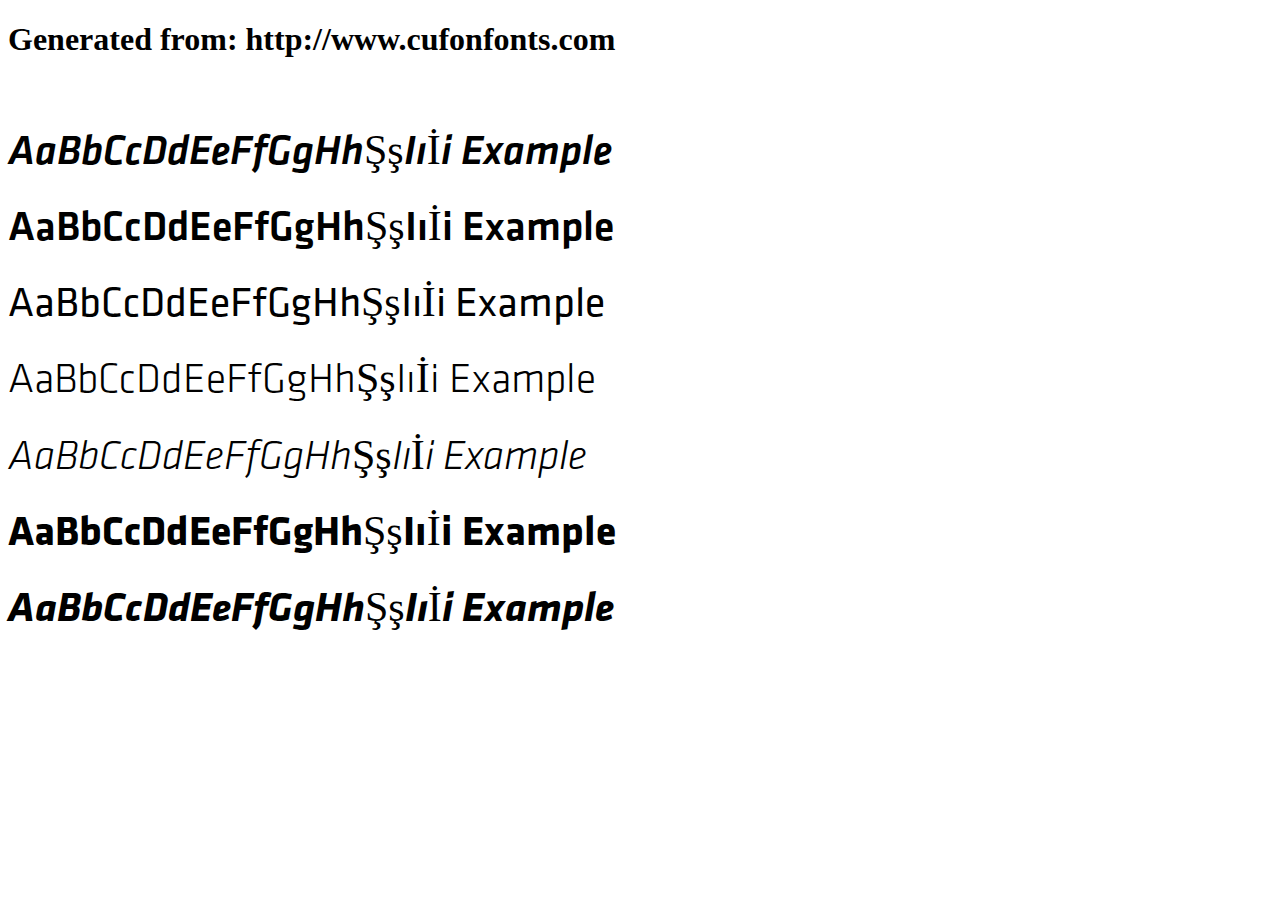
<file: fonts/klavika-medium-cufonfonts-webfont/example.html>
<!DOCTYPE html>
<html xmlns="http://www.w3.org/1999/xhtml">
<head>
    <meta http-equiv="Content-Type" content="text/html; charset=utf-8"/>
    <link rel="stylesheet" type="text/css"
          href="style.css"/>
</head>

<body>

<h1>Generated from: http://www.cufonfonts.com</h1><br/>
<h1 style="font-family:'KlavikaMedium-Italic';font-weight:normal;font-size:42px">AaBbCcDdEeFfGgHhŞşIıİi Example</h1>
<h1 style="font-family:'KlavikaMedium-TF';font-weight:normal;font-size:42px">AaBbCcDdEeFfGgHhŞşIıİi Example</h1>
<h1 style="font-family:'KlavikaRegular-TF';font-weight:normal;font-size:42px">AaBbCcDdEeFfGgHhŞşIıİi Example</h1>
<h1 style="font-family:'KlavikaLight-Plain';font-weight:normal;font-size:42px">AaBbCcDdEeFfGgHhŞşIıİi Example</h1>
<h1 style="font-family:'KlavikaLight-Italic';font-weight:normal;font-size:42px">AaBbCcDdEeFfGgHhŞşIıİi Example</h1>
<h1 style="font-family:'Klavika Bold Bold';font-weight:normal;font-size:42px">AaBbCcDdEeFfGgHhŞşIıİi Example</h1>
<h1 style="font-family:'Klavika Bold Bold Italic';font-weight:normal;font-size:42px">AaBbCcDdEeFfGgHhŞşIıİi Example</h1>


</body>
</html>
</file>
<file: fonts/klavika-medium-cufonfonts-webfont/style.css>
/* #### Generated By: http://www.cufonfonts.com #### */

    @font-face {
    font-family: 'KlavikaMedium-Italic';
    font-style: normal;
    font-weight: normal;
    src: local('KlavikaMedium-Italic'), url('KlavikaMedium-Italic.woff') format('woff');
    }
    

    @font-face {
    font-family: 'KlavikaMedium-TF';
    font-style: normal;
    font-weight: normal;
    src: local('KlavikaMedium-TF'), url('KlavikaMedium-TF.woff') format('woff');
    }
    

    @font-face {
    font-family: 'KlavikaRegular-TF';
    font-style: normal;
    font-weight: normal;
    src: local('KlavikaRegular-TF'), url('KlavikaRegular-TF.woff') format('woff');
    }
    

    @font-face {
    font-family: 'KlavikaLight-Plain';
    font-style: normal;
    font-weight: normal;
    src: local('KlavikaLight-Plain'), url('KlavikaLight-Plain.woff') format('woff');
    }
    

    @font-face {
    font-family: 'KlavikaLight-Italic';
    font-style: normal;
    font-weight: normal;
    src: local('KlavikaLight-Italic'), url('KlavikaLight-Italic.woff') format('woff');
    }
    

    @font-face {
    font-family: 'Klavika Bold Bold';
    font-style: normal;
    font-weight: normal;
    src: local('Klavika Bold Bold'), url('KlavikaBoldBold.woff') format('woff');
    }
    

    @font-face {
    font-family: 'Klavika Bold Bold Italic';
    font-style: normal;
    font-weight: normal;
    src: local('Klavika Bold Bold Italic'), url('KlavikaBoldBoldItalic.woff') format('woff');
    }
</file>
